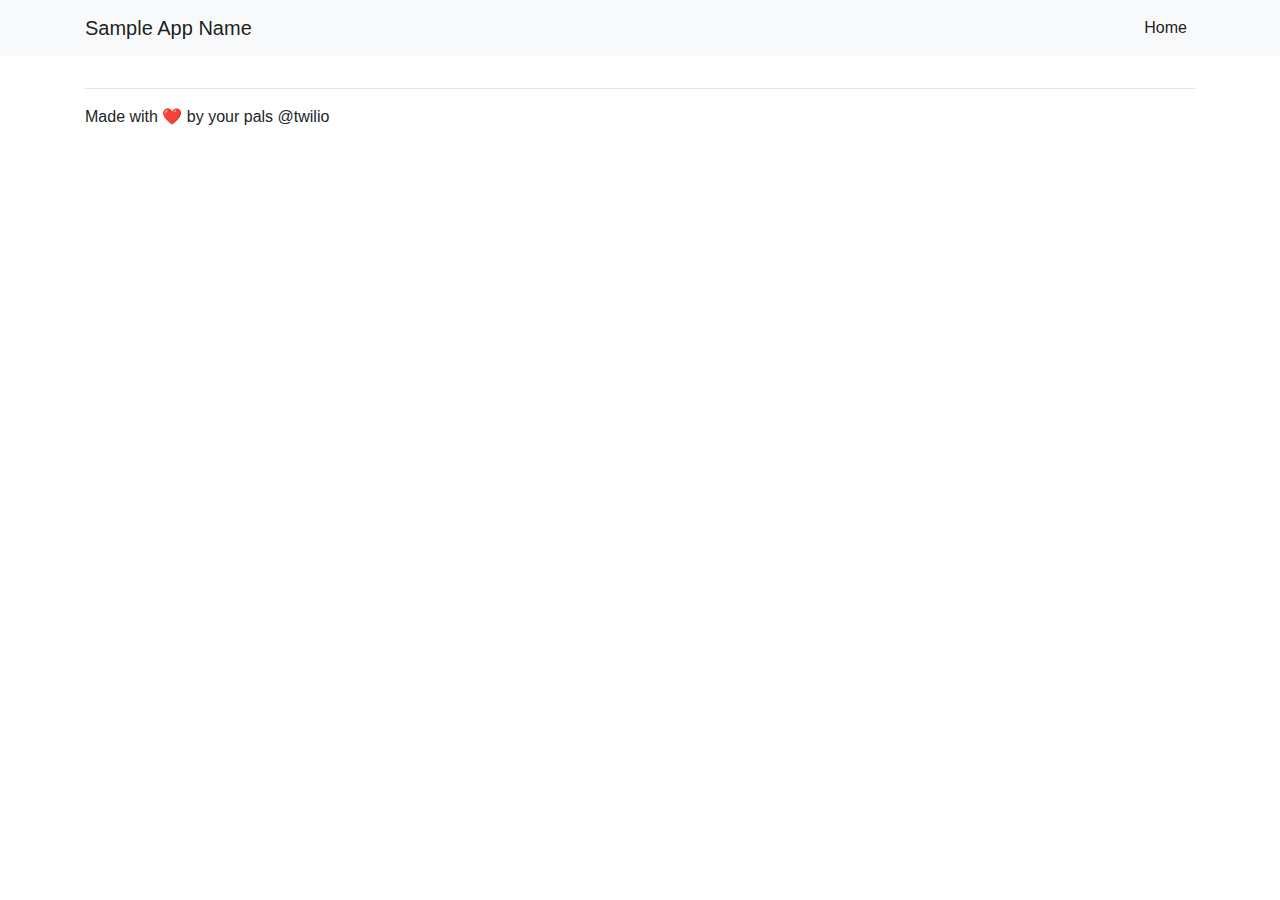
<file: src/main/resources/templates/layout.html>
<!DOCTYPE html>
<html lang="en" xmlns:th="http://www.thymeleaf.org" xmlns:layout="http://www.ultraq.net.nz/thymeleaf/layout">

<head>
  <title>Example app</title>
  <link rel="stylesheet" href="https://stackpath.bootstrapcdn.com/bootstrap/4.4.1/css/bootstrap.min.css" integrity="sha384-Vkoo8x4CGsO3+Hhxv8T/Q5PaXtkKtu6ug5TOeNV6gBiFeWPGFN9MuhOf23Q9Ifjh" crossorigin="anonymous">
  <link rel="stylesheet" type="text/css" th:href="@{/css/style.css}">
</head>

<body>
  <nav class="navbar navbar-expand-lg navbar-light bg-light" th:fragment="header">
    <div class="container">
      <div class="navbar-header"><a class="navbar-brand" href="/">Sample App Name</a></div>
      <div>
        <ul class="nav navbar-nav mr-auto">
          <li class="nav-item active"><a class="nav-link" href="/">Home</a></li>
        </ul>
      </div>
    </div>
  </nav>
  <div class="container">
    <div class="row pt-3">
     <div class="col" layout:fragment="content">
    </div>
  </div>
  <hr>
  <footer th:fragment="footer">Made with ❤️ by your pals
      <a th:href="@{http://www.twilio.com}">@twilio</a></footer>
  <script th:src="@{https://code.jquery.com/jquery-3.4.1.slim.min.js}" integrity="sha384-J6qa4849blE2+poT4WnyKhv5vZF5SrPo0iEjwBvKU7imGFAV0wwj1yYfoRSJoZ+n" crossorigin="anonymous"></script>
  <script th:src="@{https://cdn.jsdelivr.net/npm/popper.js@1.16.0/dist/umd/popper.min.js}" integrity="sha384-Q6E9RHvbIyZFJoft+2mJbHaEWldlvI9IOYy5n3zV9zzTtmI3UksdQRVvoxMfooAo" crossorigin="anonymous"></script>
  <script th:src="@{https://stackpath.bootstrapcdn.com/bootstrap/4.4.1/js/bootstrap.min.js}" integrity="sha384-wfSDF2E50Y2D1uUdj0O3uMBJnjuUD4Ih7YwaYd1iqfktj0Uod8GCExl3Og8ifwB6" crossorigin="anonymous"></script>
  <script th:src="@{/js/send-sms.js}"></script>
</body>
</html>
</file>
